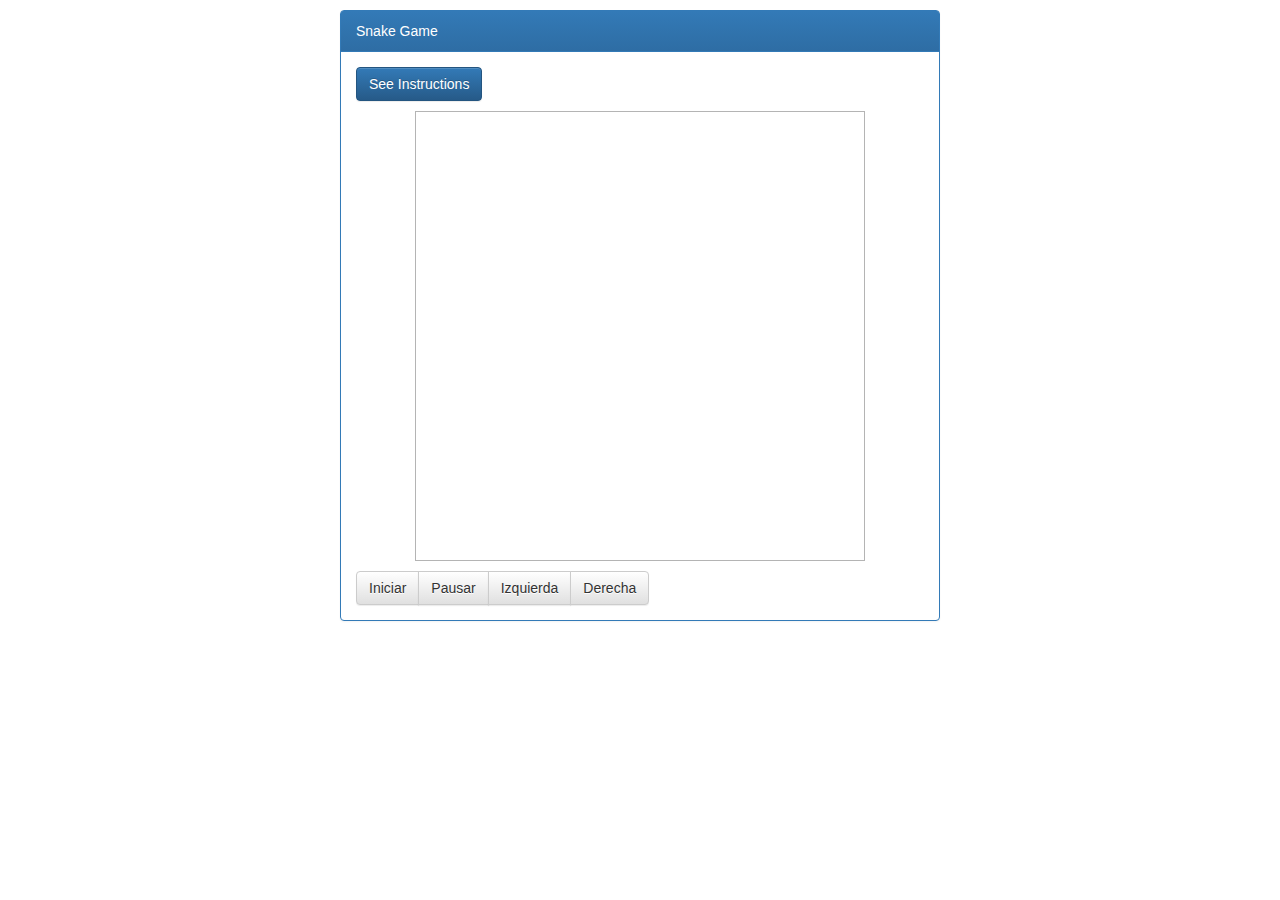
<file: samples/snake/index.html>
<!DOCTYPE html>
<html>
	<head>
		<meta charset="UTF-8">
		<meta name="viewport" content="width=device-width, user-scalable=no, initial-scale=1.0, maximum-scale=1.0, minimum-scale=1.0">

		<meta name="Author" content="Jesús Escamilla" />
		<meta name="Title" content="Snake Game with Game Motor" />
		<meta name="Description" content="Snake Game with Game Motor" />
		<meta name="Keywords" content="" />
		<meta name="Language" content="Spanish" />
		<meta name="Revisit" content="1 day" />
		<meta name="Distribution" content="Global" />
		<meta name="Robots" content="All" />

		<link rel="stylesheet" href="css/bootstrap.min.css" >
		<link rel="stylesheet" href="css/bootstrap-theme.min.css">
		<link rel="stylesheet" href="css/snake.css"></link>

		<title>Snake Game</title>
	</head>
	<body>

		<div id="game_content" class="panel panel-primary">
			<div class="panel-heading">Snake Game</div>
			<div class="panel-body">
				<button class="btn btn-primary" type="button" data-toggle="collapse" data-target="#collapseInstructions" aria-expanded="false" aria-controls="collapseInstructions">
					See Instructions
				</button>

				<div class="collapse" id="collapseInstructions">
					<div class="well">
						<p class="instructions">Start the game clicking on Start, or pressing Space bar.</p>
						<p class="instructions">Use Left key and Right key to move the snake</p>
						<p class="instructions">Press P key for Pausing or resum the game</p>
					</div>
				</div>

				<canvas id="canvas" width="450" height="450"></canvas>

				<div class="btn-group" role="group" aria-label="...">
					<button type="button" onclick="game.ini()" class="btn btn-default">Iniciar</button>
					<button type="button" onclick="game.pause()" class="btn btn-default">Pausar</button>
					<button type="button" onclick="game.turnLeft()" class="btn btn-default">Izquierda</button>
					<button type="button" onclick="game.turnRight()" class="btn btn-default">Derecha</button>
				</div>

			</div>
		</div>

		<script src="js/extend.js"></script>
		<script src="js/jquery.min.js"></script>
		<script src="js/bootstrap.min.js"></script>
		<script type="text/javascript" src="js/game_motor.js"></script>
		<script type="text/javascript" src="js/snake.js"></script>
	</body>
</html>
</file>
<file: samples/snake/css/snake.css>
body{
  margin: 0px
}

#game_content{
  width: 600px;
  margin: 10px auto;
}

.instructions{
  margin: 3px 0px;
  font-size: 14px;
}

#canvas{
  width: 450px;
  height: 450px;
  margin: 10px auto;
  display: block;
  border: 1px solid #b4b4b4;
}
</file>
